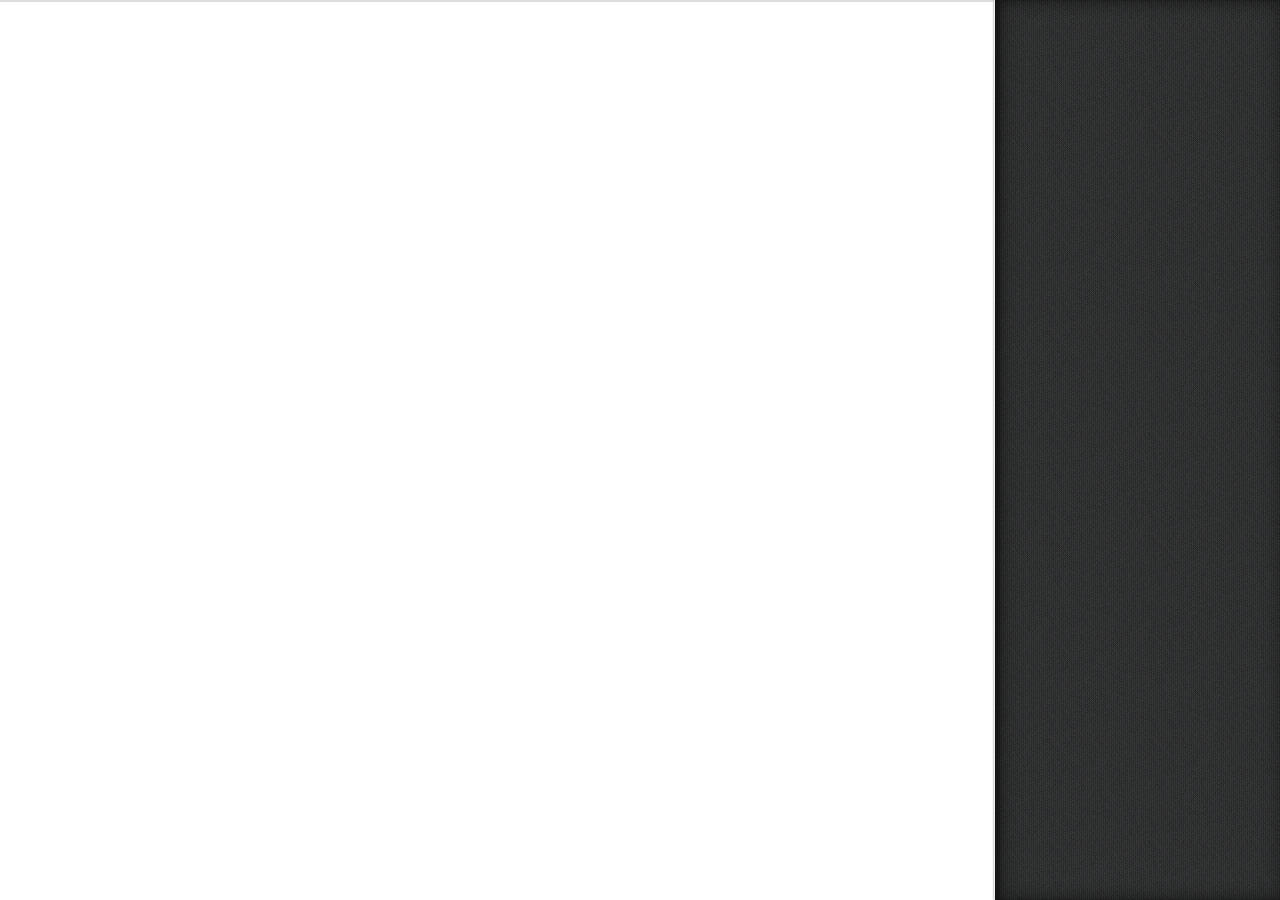
<file: src/main/webapp/WEB-INF/resources/tinymce/tests/coverage/index.html>
<!DOCTYPE html>
<html>
<head>
<meta charset="UTF-8" />
<title>Code Coverage</title>
<meta http-equiv="X-UA-Compatible" content="IE=edge" />

<script src="https://ajax.googleapis.com/ajax/libs/jquery/1.7.1/jquery.min.js"></script>

<!-- coverage -->
<link rel="stylesheet" href="js/reporter.css" type="text/css" />
<script src="js/underscore-min.js"></script>
<script src="js/backbone-min.js"></script>
<script src="js/reporter.js"></script>
<script src="js/JSCovReporter.js"></script>

</head>
<body>
	<div id="coverage"></div>
	<div id="menu"></div>

	<script>
		if (window.opener) {
			new JSCovReporter({coverObject: window.opener.getCoverObject()});
		}
	</script>
</body>
</html>
</file>
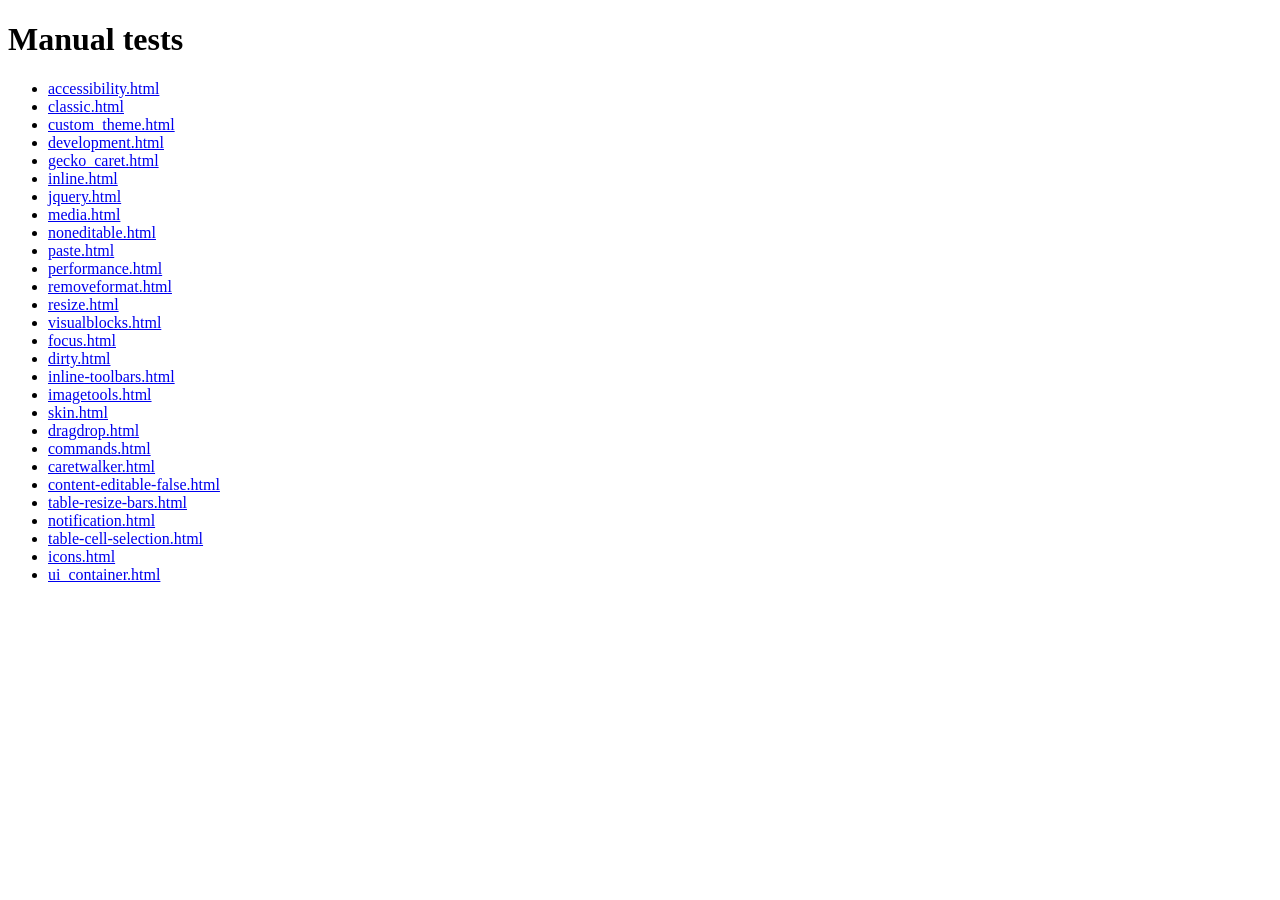
<file: src/main/webapp/WEB-INF/resources/tinymce/tests/manual/index.html>
<!DOCTYPE html>
<html>
<head>
<title>Manual test files</title>
<meta http-equiv="X-UA-Compatible" content="IE=edge" />
</head>
<body>
<h1>Manual tests</h1>
<ul>
	<li><a href="accessibility.html">accessibility.html</a></li>
	<li><a href="classic.html">classic.html</a></li>
	<li><a href="custom_theme.html">custom_theme.html</a></li>
	<li><a href="development.html">development.html</a></li>
	<li><a href="gecko_caret.html">gecko_caret.html</a></li>
	<li><a href="inline.html">inline.html</a></li>
	<li><a href="jquery.html">jquery.html</a></li>
	<li><a href="media.html">media.html</a></li>
	<li><a href="noneditable.html">noneditable.html</a></li>
	<li><a href="paste.html">paste.html</a></li>
	<li><a href="performance.html">performance.html</a></li>
	<li><a href="removeformat.html">removeformat.html</a></li>
	<li><a href="resize.html">resize.html</a></li>
	<li><a href="visualblocks.html">visualblocks.html</a></li>
	<li><a href="focus.html">focus.html</a></li>
	<li><a href="dirty.html">dirty.html</a></li>
	<li><a href="inline-toolbars.html">inline-toolbars.html</a></li>
	<li><a href="../../js/tinymce/plugins/imagetools/src/demo/html/demo.html">imagetools.html</a></li>
	<li><a href="skin.html">skin.html</a></li>
	<li><a href="dragdrop.html">dragdrop.html</a></li>
	<li><a href="commands.html">commands.html</a></li>
	<li><a href="caretwalker.html">caretwalker.html</a></li>
	<li><a href="content-editable-false.html">content-editable-false.html</a></li>
	<li><a href="table-resize-bars.html">table-resize-bars.html</a></li>
	<li><a href="notification.html">notification.html</a></li>
	<li><a href="table-cell-selection.html">table-cell-selection.html</a></li>
	<li><a href="icons.html">icons.html</a></li>
	<li><a href="ui_container.html">ui_container.html</a></li>
</ul>
</body>
</html>
</file>
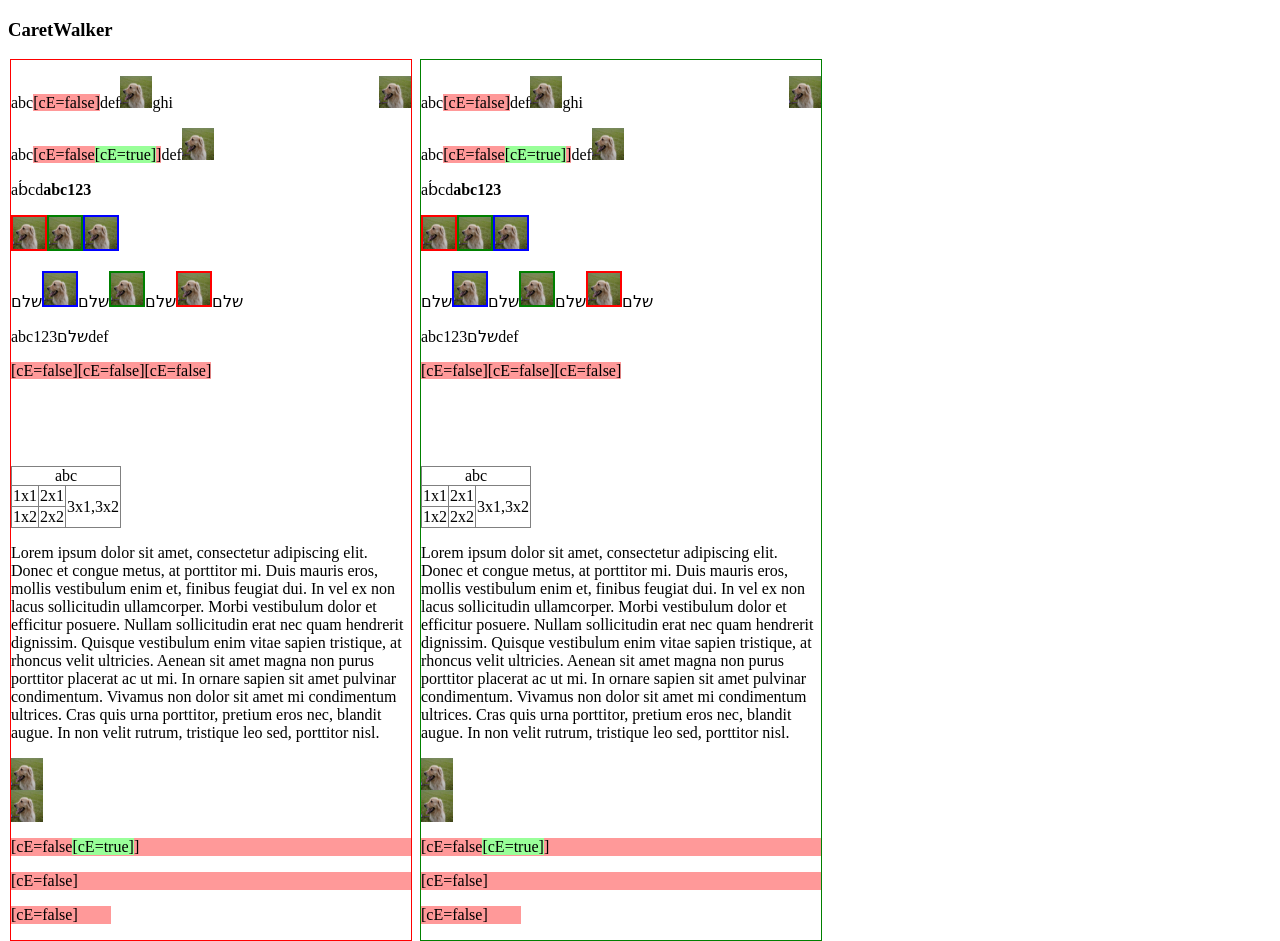
<file: src/main/webapp/WEB-INF/resources/tinymce/tests/manual/caretwalker.html>
<!DOCTYPE html>
<html>
<head>
<title>CaretWalker</title>
<meta http-equiv="X-UA-Compatible" content="IE=edge" />
<script src="../js/module_loader.js"></script>
<script src="../../js/tinymce/tinymce.dev.js"></script>
<script>
function dumpRange(range) {
	var chr = 'N/A';

	if (range.startContainer.nodeType == 3) {
		if (range.startOffset < range.startContainer.data.length) {
			chr = range.startContainer.data[range.startOffset];
		}
	}

	console.log({
		offset: range.startOffset,
		container: range.startContainer,
		char: chr
	});
}

function paintClientRect(rect, color) {
	var rectDiv = document.getElementById(color);
	var scrollY = document.body.scrollTop || document.documentElement.scrollTop;

	if (!rect) {
		return;
	}

	if (!rectDiv) {
		rectDiv = document.createElement('div');
		document.body.appendChild(rectDiv);
	}

	rectDiv.id = color;
	rectDiv.style.position = 'absolute';
	rectDiv.style.left = rect.left + 'px';
	rectDiv.style.top = (rect.top + scrollY) + 'px';
	rectDiv.style.width = (rect.width || 1) + 'px';
	rectDiv.style.height = rect.height + 'px';
	rectDiv.style.background = color;
}

function init(CaretWalker, CaretPosition) {
	var $ = tinymce.$, caretWalker = new CaretWalker($('#edit')[0]), lastRange;

	function getRange() {
		return lastRange || getSelection().getRangeAt(0);
	}

	function setCaretPosition(caretPosition) {
		var range = caretPosition.toRange();
		getSelection().removeAllRanges();
		getSelection().addRange(range);
		lastRange = range;
		dumpRange(range);
	}

	$('#edit').on('keydown', function(e) {
		var handled = true;

		switch (e.keyCode) {
			case 37:
				setCaretPosition(caretWalker.prev(CaretPosition.fromRangeStart(getRange())));
				break;

			case 39:
				setCaretPosition(caretWalker.next(CaretPosition.fromRangeStart(getRange())));
				break;

			case 38:
			case 40:
				console.log('Unable to handle up/down.');
				break;

			default:
				handled = false;
				break;
		}

		if (handled) {
			e.preventDefault();
		} else {
			lastRange = null;
		}
	});

	$('#edit').on('mousedown', function() {
		lastRange = null;
	});

	$('#native').html($('#edit').html());
}
	
function load() {
	ModuleLoader.require(["tinymce/caret/CaretWalker", "tinymce/caret/CaretPosition"], init);
}
</script>
<style>
	span[contentEditable="false"], p[contentEditable="false"] {
		background: #FF9999;
	}

	span[contentEditable="true"], p[contentEditable="true"] {
		background: #99FF99;
	}

	img {
		width: 32px;
		height: 32px;
	}

	table, td, caption {
		border: 1px solid gray;
		border-collapse: collapse;
	}

	caption {
		border-bottom: 0;
	}

	.red {
		border: 2px solid red;
	}
	
	.green {
		border: 2px solid green;
	}
	
	.blue {
		border: 2px solid blue;
	}
</style>
</head>
<body onload="load();" spellcheck="false">
	<h3>CaretWalker</h3>

	<div id="edit" style="border: 1px solid red; width: 400px; position: absolute; left: 10px; top: 10x;" contentEditable="true">
		<p>abc<span contentEditable="false">[cE=false]</span>def<img src="img/dogleft.jpg">gh<img style="float: right" src="img/dogleft.jpg">i</p>
		<p>abc<span contentEditable="false">[cE=false<span contentEditable="true">[cE=true]</span>]</span>def<img src="img/dogleft.jpg"></p>
		<p>ab&#769;c&#xfeff;d<b>abc</b><b>123</b></p>
		<p><img src="img/dogleft.jpg" class="red"><img src="img/dogleft.jpg" class="green"><img src="img/dogleft.jpg" class="blue"></p>
		<p>&#1513;&#1500;&#1501;<img src="img/dogleft.jpg" class="red">&#1513;&#1500;&#1501;<img src="img/dogleft.jpg" class="green">&#1513;&#1500;&#1501;<img src="img/dogleft.jpg" class="blue">&#1513;&#1500;&#1501;</p>
		<p>abc&#1513;&#1500;&#1501;123def</p>
		<p><span contentEditable="false">[cE=false]</span><span contentEditable="false">[cE=false]</span><span contentEditable="false">[cE=false]</span></p>
		<p><br><br><br></p>
		<table>
			<caption>abc</caption>
			<tr>
				<td>1x1</td>
				<td>2x1</td>
				<td rowspan="2">3x1,3x2</td>
			</tr>
			<tr>
				<td>1x2</td>
				<td>2x2</td>
			</tr>
		</table>
		<p>Lorem      ipsum dolor sit amet, consectetur adipiscing elit. Donec et congue metus, at porttitor mi. Duis mauris eros, mollis vestibulum enim et, finibus feugiat dui. In vel ex non lacus sollicitudin ullamcorper. Morbi vestibulum dolor et efficitur posuere. Nullam sollicitudin erat nec quam hendrerit dignissim. Quisque vestibulum enim vitae sapien tristique, at rhoncus velit ultricies. Aenean sit amet magna non purus porttitor placerat ac ut mi. In ornare sapien sit amet pulvinar condimentum. Vivamus non dolor sit amet mi condimentum ultrices. Cras quis urna porttitor, pretium eros nec, blandit augue. In non velit rutrum, tristique leo sed, porttitor nisl.</p>
		<p><img src="img/dogleft.jpg" style="display: block"><img src="img/dogleft.jpg" style="display: block"></p>
		<p contentEditable="false">[cE=false<span contentEditable="true">[cE=true]</span>]</p>
		<p contentEditable="false">[cE=false]</p>
		<p contentEditable="false" style="width: 100px">[cE=false]</p>
	</div>

	<div id="native" style="border: 1px solid green; width: 400px; position: absolute; left: 420px; top: 10x;" contentEditable="true"></div>
</body>
</html>
</file>
<file: src/main/webapp/WEB-INF/resources/tinymce/tests/coverage/js/reporter.css>
body {
  font: 14px/1.6 "Helvetica Neue", Helvetica, Arial, sans-serif;
  margin: 0;
  color: #2C2C2C;
  border-top: 2px solid #ddd;
}

#coverage {
  padding: 10px 0;
}

h1 a {
  color: inherit;
  font-weight: inherit;
}

h1 a:hover {
  text-decoration: none;
}

.onload h1 {
  opacity: 1;
}

#menu h2 {
  width: 80%;
  margin-top: 80px;
  margin-bottom: 0;
  font-weight: 100;
  letter-spacing: 1px;
  border-bottom: 1px solid #eee;
}

a {
  color: #8A6343;
  font-weight: bold;
  text-decoration: none;
}

#menu a:hover {
  text-decoration: underline;
}

code {
  font: 12px monaco, monospace;
}

pre {
  margin: 30px;
  padding: 30px;
  border: 1px solid #eee;
  border-bottom-color: #ddd;
  -webkit-border-radius: 2px;
  -moz-border-radius: 2px;
  -webkit-box-shadow: inset 0 0 10px #eee;
  -moz-box-shadow: inset 0 0 10px #eee;
  overflow-x: auto;
}

img {
  margin: 30px;
  padding: 1px;
  -webkit-border-radius: 3px;
  -moz-border-radius: 3px;
  -webkit-box-shadow: 0 3px 10px #dedede, 0 1px 5px #888;
  -moz-box-shadow: 0 3px 10px #dedede, 0 1px 5px #888;
  max-width: 100%;
}

footer {
  background: #eee;
  width: 100%;
  padding: 50px 0;
  text-align: right;
  border-top: 1px solid #ddd;
}

footer span {
  display: block;
  margin-right: 30px;
  color: #888;
  font-size: 12px;
}

#menu {
  position: fixed;
  overflow: auto;
  top: 0;
  right: 0;
  margin: 0;
  height: 100%;
  padding: 0;
  min-width: 285px;
  border-left: 1px solid #eee;

  text-align: left;
  font-size: 12px;

  -moz-box-shadow: 0 0 2px #888
     , inset 5px 0 20px rgba(0,0,0,.5)
     , inset 5px 0 3px rgba(0,0,0,.3);
  -webkit-box-shadow: 0 0 2px #888
     , inset 5px 0 20px rgba(0,0,0,.5)
     , inset 5px 0 3px rgba(0,0,0,.3);
  -webkit-font-smoothing: antialiased;
  background: url("[data-uri]");
}

#menu ul {
  margin-bottom: 40px;
  margin: 0;
  padding: 0;
}

#logo {
  position: fixed;
  bottom: 10px;
  right: 10px;
  background: rgba(255,255,255,.1);
  font-size: 11px;
  display: block;
  width: 20px;
  height: 20px;
  line-height: 20px;
  text-align: center;
  -webkit-border-radius: 20px;
  -moz-border-radius: 20px;
  -webkit-box-shadow: 0 0 3px rgba(0,0,0,.2);
  -moz-box-shadow: 0 0 3px rgba(0,0,0,.2);
  color: inherit;
}

#menu li a {
  display: block;
  color: white;
  padding: 0 70px 0 25px;
  -webkit-transition: background 300ms;
  -moz-transition: background 300ms;
}

#menu li {
  position: relative;
  list-style: none;
}

#menu a:hover,
#menu a.active {
  text-decoration: none;
  background: rgba(255,255,255,.1);
}

#menu li:hover .cov {
  opacity: 1;
}

#menu li .dirname {
  opacity: .60;
  padding-right: 2px;
}

#menu li .basename {
  opacity: 1;
}

#menu .cov {
  background: rgba(0,0,0,.4);
  position: absolute;
  top: 0;
  right: 8px;
  font-size: 9px;
  opacity: .6;
  text-align: left;
  width: 17px;
  -webkit-border-radius: 10px;
  -moz-border-radius: 10px;
  padding: 2px 3px;
  text-align: center;
}

.stats {
  display: inline-block;
  margin-top: 15px;
  border: 1px solid #eee;
  padding: 10px;
  -webkit-box-shadow: inset 0 0 2px #eee;
  -moz-box-shadow: inset 0 0 2px #eee;
  -webkit-border-radius: 5px;
  -moz-border-radius: 5px;
}

.stats div {
  float: left;
  padding: 0 5px;
}

.stats::after {
  display: block;
  content: '';
  clear: both;
}

.stats .sloc::after {
  content: ' SLOC';
  color: #b6b6b6;
}

.stats .percentage::after {
  content: ' coverage';
  color: #b6b6b6;
}

.stats .hits,
.stats .misses {
  display: none;
}

.high {
  color: #00d4b4;
}
.medium {
  color: #e87d0d;
}
.low {
  color: #d4081a;
}
.terrible {
  color: #d4081a;
  font-weight: bold;
}

table {
  width: 80%;
  margin-top: 10px;
  border-collapse: collapse;
  border: 1px solid #cbcbcb;
  color: #363636;
  -webkit-border-radius: 3px;
  -moz-border-radius: 3px;
}

table thead {
  display: none;
}

table td.line,
table td.hits {
  width: 20px;
  background: #eaeaea;
  text-align: center;
  font-size: 11px;
  padding: 0 10px;
  color: #949494;
}

table td.hits {
  width: 10px;
  padding: 2px 5px;
  color: rgba(0,0,0,.2);
  background: #f0f0f0;
}

tr.miss td.line,
tr.miss td.hits {
  background: #e6c3c7;
}

tr.miss td {
  background: #f8d5d8;
}

td.source {
  padding-left: 15px;
  line-height: 15px;
  white-space: pre;
  font: 12px monaco, monospace;
}

code .comment { color: #ddd }
code .init { color: #2F6FAD }
code .string { color: #5890AD }
code .keyword { color: #8A6343 }
code .number { color: #2F6FAD }


#stats {
    z-index: 1;
    color: #BBB;
}
#stats em {
    color: white;
    font-weight: bold;
}

.file-title {
    width: 80%;
    margin-bottom: 0;
    font-weight: 100;
    letter-spacing: 1px;
    border-bottom: 1px solid #EEE;
    cursor: pointer;
    padding-left: 15px;
}
.file-title:hover {
    color: #444;
    text-shadow: 1px 1px 1px #CCC;
}

.error { background: #F8D5D8 }
.count { font-weight: bold; border-radius: 3px }
.pass .count { background: #BFFFBF;}
.error .count { background: #F8D5D8; color: red}
#coverage { font-size: 12px; }
</file>
